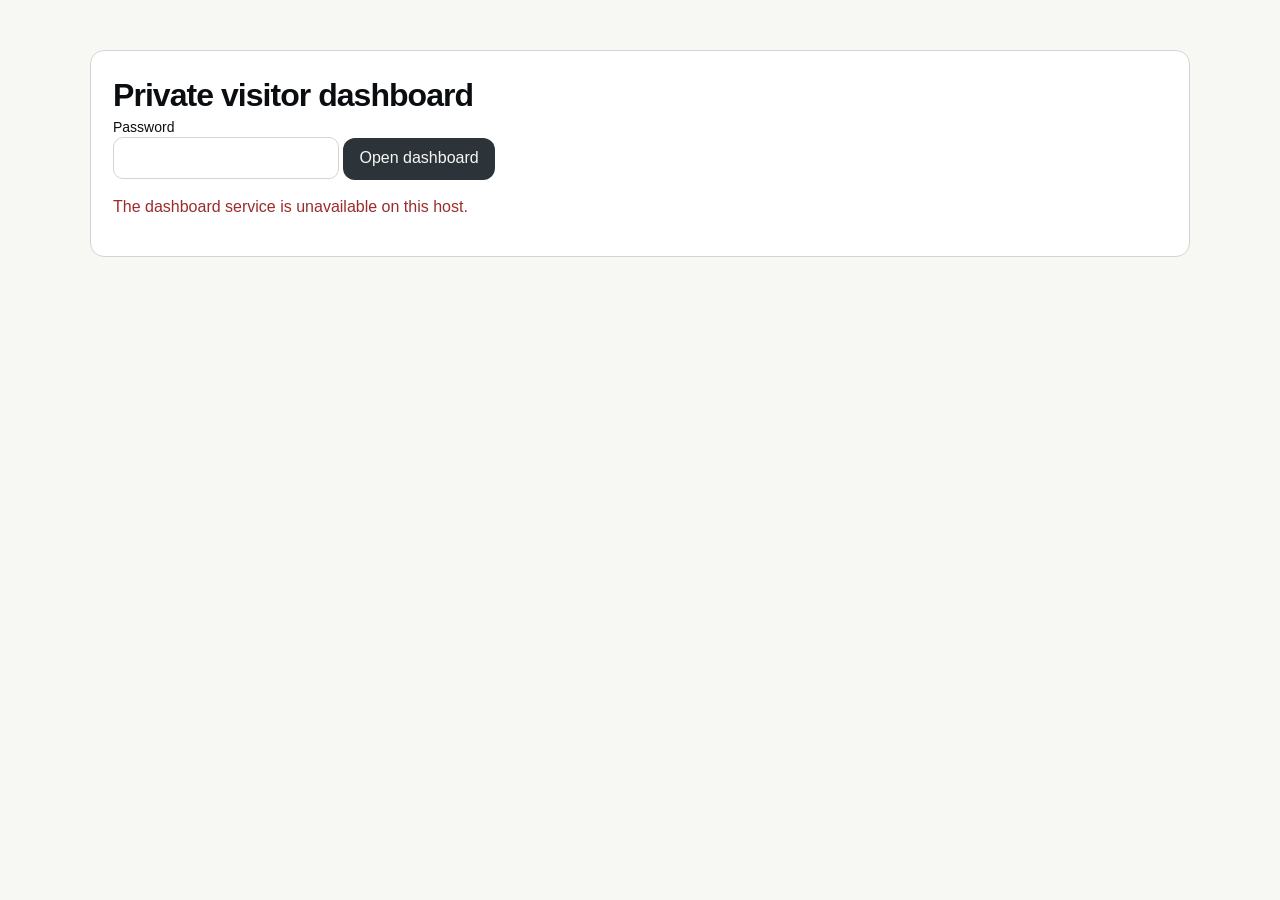
<file: dashboard/index.html>
<!DOCTYPE html>
<html lang="en">
<head>
  <meta charset="utf-8">
  <meta name="viewport" content="width=device-width, initial-scale=1">
  <meta name="robots" content="noindex, nofollow">
  <title>Visitor dashboard · Grand Theft AIdol</title>
  <link rel="icon" href="../assets/images/logo-circle.webp" type="image/webp">
  <link rel="stylesheet" href="dashboard.css?v=20261107c">
</head>
<body>
  <main class="dash" id="dashboard-main">
    <p class="status" id="checking" role="status">Checking session…</p>
    <form class="card" id="login-form" hidden>
      <h1>Private visitor dashboard</h1>
      <p id="login-notice" role="status" hidden></p>
      <label for="dashboard-password">Password</label>
      <input id="dashboard-password" type="password" autocomplete="current-password" required>
      <button class="btn" id="login-button" type="submit">Open dashboard</button>
      <p id="login-error" role="alert" hidden></p>
    </form>
    <section id="ready" hidden>
      <header class="top">
        <div>
          <p class="kicker">Grand Theft AIdol</p>
          <h1>Visitors</h1>
        </div>
        <button class="btn btn-quiet" id="logout" type="button">Sign out</button>
      </header>
      <p id="notice" role="status"></p>
      <form class="filters" id="filters">
        <label>Range
          <select id="range">
            <option value="today">Today</option>
            <option value="24h">24 hours</option>
            <option value="7d">7 days</option>
            <option value="all">All</option>
          </select>
        </label>
        <label><input id="bots" type="checkbox"> Bots</label>
        <label><input id="tests" type="checkbox"> Tests</label>
        <button class="btn" type="submit">Apply</button>
      </form>
      <div class="stats" id="stats"></div>
      <div class="breakdowns" id="breakdowns" aria-label="Visit breakdowns">
        <section class="breakdown card">
          <h2>By referrer</h2>
          <div class="breakdown-list" id="by-referrer"></div>
        </section>
        <section class="breakdown card">
          <h2>By country</h2>
          <div class="breakdown-list" id="by-country"></div>
        </section>
        <section class="breakdown card">
          <h2>By device</h2>
          <div class="breakdown-list" id="by-device-type"></div>
          <div class="trend-title device-detail-title">Browser detail</div>
          <div class="breakdown-list" id="by-device"></div>
        </section>
        <section class="breakdown card">
          <h2>By time <small>America/New_York</small></h2>
          <div class="breakdown-list hours" id="by-hour"></div>
          <div class="trend" id="by-trend" hidden></div>
        </section>
      </div>
      <div class="toolbar">
        <button class="btn btn-quiet" id="export" type="button">Export CSV</button>
        <label><input id="include-ips" type="checkbox" checked> Include IP addresses</label>
        <button class="btn btn-quiet" id="delete" type="button">Delete selected</button>
      </div>
      <div class="table-wrap">
        <table>
          <thead>
            <tr>
              <th></th>
              <th>When</th>
              <th>Place</th>
              <th>IP</th>
              <th>Device</th>
              <th>Path</th>
              <th>Referrer</th>
            </tr>
          </thead>
          <tbody id="visits"></tbody>
        </table>
      </div>
      <p class="pager">
        <button class="btn btn-quiet" id="prev" type="button">Previous</button>
        <span id="page-label"></span>
        <button class="btn btn-quiet" id="next" type="button">Next</button>
      </p>
      <article class="card" id="detail" hidden></article>
    </section>
  </main>
  <script src="dashboard.js?v=20261109a"></script>
</body>
</html>
</file>
<file: dashboard/dashboard.css>
:root {
  --bg: #f7f7f4;
  --ink: #0b0e10;
  --muted: #7c8085;
  --rule: #d4d5d3;
  --link: #2464db;
}

* { box-sizing: border-box; }

body {
  margin: 0;
  background: var(--bg);
  color: var(--ink);
  font-family: Arial, Helvetica, sans-serif;
  line-height: 1.4;
}

.dash {
  width: min(1100px, calc(100% - 32px));
  margin: 0 auto;
  padding: 32px 0 64px;
}

h1 { margin: 0; font-size: 32px; letter-spacing: -0.03em; }

.kicker {
  margin: 0 0 6px;
  color: var(--muted);
  font-size: 11px;
  font-weight: 700;
  letter-spacing: 0.16em;
  text-transform: uppercase;
}

.card, .filters, .stats, .table-wrap {
  border: 1px solid var(--rule);
  border-radius: 14px;
  background: #fff;
}

.card { padding: 22px; margin-top: 18px; }

label { display: grid; gap: 6px; font-size: 14px; }

input[type="password"], select {
  height: 42px;
  border: 1px solid var(--rule);
  border-radius: 10px;
  padding: 0 12px;
  font: inherit;
  background: #fff;
}

.btn {
  height: 42px;
  border: 0;
  border-radius: 12px;
  padding: 0 16px;
  background: #2c343a;
  color: #f7f7f4;
  font: inherit;
  cursor: pointer;
}

.btn-quiet { background: transparent; color: var(--ink); border: 1px solid var(--rule); }

.top, .toolbar, .pager, .filters {
  display: flex;
  align-items: center;
  gap: 14px;
  flex-wrap: wrap;
}

.filters, .toolbar { margin-top: 18px; }
.filters { padding: 14px; }
.filters label { display: flex; align-items: center; gap: 8px; }

.stats {
  display: grid;
  grid-template-columns: repeat(auto-fit, minmax(140px, 1fr));
  gap: 1px;
  margin-top: 18px;
  overflow: hidden;
  background: var(--rule);
}

.stat { padding: 16px; background: #fff; }
.stat b { display: block; margin-top: 4px; font-size: 26px; }
.stat span { color: var(--muted); font-size: 12px; letter-spacing: 0.08em; text-transform: uppercase; }

.table-wrap { margin-top: 18px; overflow-x: auto; }
table { width: 100%; border-collapse: collapse; font-size: 14px; }
th, td { padding: 10px 12px; text-align: left; border-bottom: 1px solid var(--rule); vertical-align: top; }
th { color: var(--muted); font-size: 11px; letter-spacing: 0.08em; text-transform: uppercase; }
button.link { border: 0; background: none; color: var(--link); font: inherit; cursor: pointer; padding: 0; }

#notice, #login-error { color: #9b2c2c; }
#login-notice { color: var(--ink); }

.breakdowns {
  display: grid;
  grid-template-columns: repeat(2, minmax(0, 1fr));
  gap: 14px;
  margin-top: 18px;
}

.breakdown {
  margin-top: 0;
  padding: 16px 18px 14px;
  min-height: 220px;
}

.breakdown h2 {
  margin: 0 0 12px;
  font-size: 15px;
  letter-spacing: -0.01em;
}

.breakdown h2 small {
  margin-left: 6px;
  color: var(--muted);
  font-size: 11px;
  font-weight: 600;
  letter-spacing: 0.04em;
  text-transform: uppercase;
}

.breakdown-list {
  display: grid;
  gap: 8px;
}

.breakdown-row {
  display: grid;
  grid-template-columns: minmax(0, 1fr) auto;
  gap: 8px 12px;
  align-items: center;
}

.breakdown-row .meta {
  display: grid;
  gap: 4px;
  min-width: 0;
}

.breakdown-row .label {
  overflow: hidden;
  text-overflow: ellipsis;
  white-space: nowrap;
  font-size: 13px;
}

.breakdown-row .bar {
  height: 6px;
  border-radius: 999px;
  background: #ececea;
  overflow: hidden;
}

.breakdown-row .bar > span {
  display: block;
  height: 100%;
  background: linear-gradient(90deg, #2464db, #5a8dff);
  border-radius: inherit;
}

.breakdown-row .count {
  color: var(--muted);
  font-size: 12px;
  font-variant-numeric: tabular-nums;
  white-space: nowrap;
}

.breakdown-list.hours {
  grid-template-columns: repeat(6, minmax(0, 1fr));
  gap: 10px 8px;
}

.breakdown-list.hours .breakdown-row {
  grid-template-columns: 1fr;
  gap: 4px;
}

.breakdown-list.hours .label {
  font-size: 11px;
  color: var(--muted);
}

.breakdown-list.hours .count {
  font-size: 11px;
}

.trend {
  display: grid;
  gap: 8px;
  margin-top: 14px;
  padding-top: 12px;
  border-top: 1px solid var(--rule);
}

.trend-title, .device-detail-title {
  color: var(--muted);
  font-size: 11px;
  font-weight: 700;
  letter-spacing: 0.08em;
  text-transform: uppercase;
}

.device-detail-title {
  margin: 14px 0 10px;
  padding-top: 12px;
  border-top: 1px solid var(--rule);
}

.empty-note {
  color: var(--muted);
  font-size: 13px;
}

.breakdown-more {
  margin-top: 12px;
  width: 100%;
  height: 36px;
}

@media (max-width: 860px) {
  .breakdowns { grid-template-columns: 1fr; }
  .breakdown-list.hours { grid-template-columns: repeat(4, minmax(0, 1fr)); }
}
</file>
